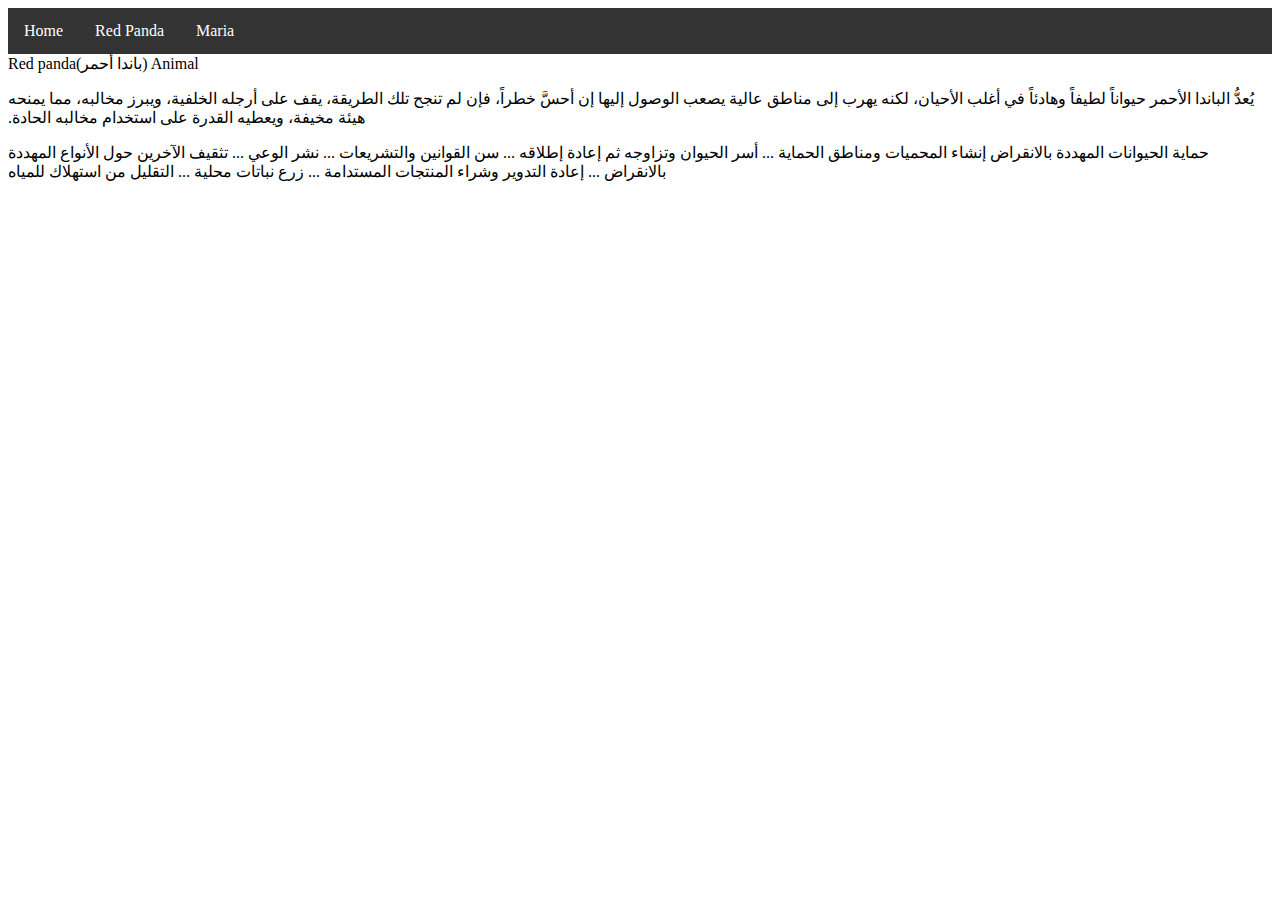
<file: news.html>
<!DOCTYPE html>
<html lang="en">
<head>
    <link rel="stylesheet" href="style.css">
    <meta charset="UTF-8">
    <meta name="viewport" content="width=device-width, initial-scale=1.0">
    <title>Document</title>
</head>
<body>
    <ul>
        <li><a class="active" href="index.html">Home</a></li>
        <li><a href="news.html">Red Panda</a></li>
        <li><a href="maria.html">Maria</a></li>
      </ul>
<p\>Red panda(باندا أحمر)
Animal
</p>

<p\>يُعدُّ الباندا الأحمر حيواناً لطيفاً وهادئاً في أغلب الأحيان، لكنه يهرب إلى مناطق عالية يصعب الوصول إليها إن أحسَّ خطراً، فإن لم تنجح تلك الطريقة، يقف على أرجله الخلفية، ويبرز مخالبه، مما يمنحه هيئة مخيفة، ويعطيه القدرة على استخدام مخالبه الحادة.
</p>
<p\>
حماية الحيوانات المهددة بالانقراض
إنشاء المحميات ومناطق الحماية ...
أسر الحيوان وتزاوجه ثم إعادة إطلاقه ...
سن القوانين والتشريعات ...
نشر الوعي ...
تثقيف الآخرين حول الأنواع المهددة بالانقراض ...
إعادة التدوير وشراء المنتجات المستدامة ...
زرع نباتات محلية ...
التقليل من استهلاك للمياه
</p>
<pقد يكون الأرنب حيوانًا أليفًا ومحبوبًا، لكن كونه فريسة في الحياة البرية يجعله مذعورًا من الإنسان غير واثقًا منه! إن تعلم قراءة لغة جسد أرنبك وتلبية احتياجاته سيساعده على الثقة بك وتعميق العلاقة بينكما.
p>


</body>
</html>
</file>
<file: style.css>
#AG{
   
    background-color:burlywood

}

ul {
  list-style-type: none;
  margin: 0;
  padding: 0;
  overflow: hidden;
  background-color: #333;
}

li {
  float: left;
}

li a {
  display: block;
  color: white;
  text-align: center;
  padding: 14px 16px;
  text-decoration: none;
}

li a:hover {
  background-color: #111;
}
</file>
